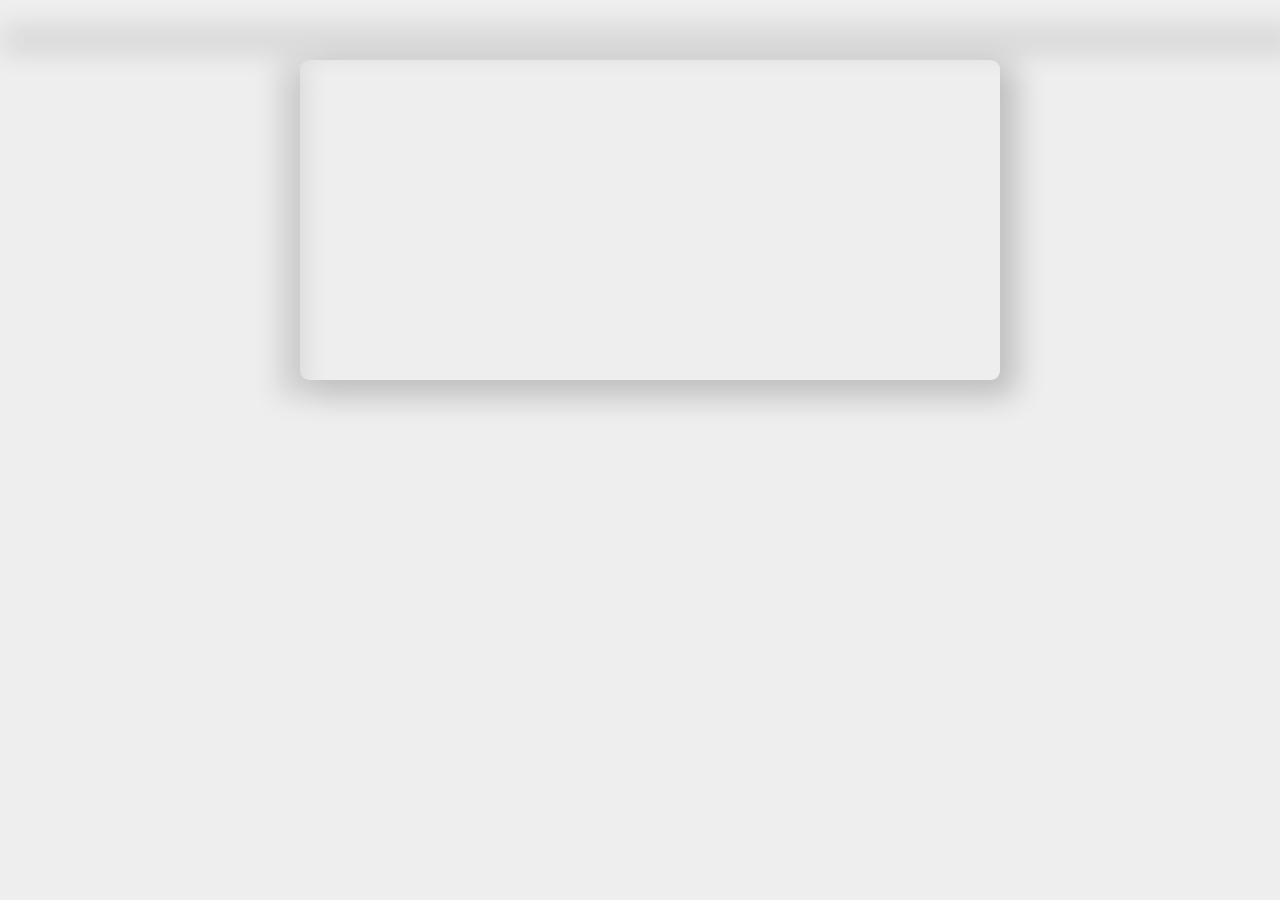
<file: index.html>
<!DOCTYPE html>
<html lang="es">
  <head>
    <meta charset="UTF-8" />
    <meta http-equiv="X-UA-Compatible" content="IE=edge" />
    <meta name="viewport" content="width=device-width, initial-scale=1.0" />
    <title>Genial.io</title>
    <link rel="stylesheet" href="./css/grafica.css" />
  </head>
  <body>
    <main>
      <div id="container-general"></div>
      <div class="container-others">
        <div id="container-pie"></div>
        <div id="container-estadisticas-generales">
        </div>
      </div>
    </main>
    <script src="https://code.highcharts.com/highcharts.js"></script>
    <script src="https://code.highcharts.com/modules/exporting.js"></script>
    <script src="https://code.highcharts.com/modules/export-data.js"></script>
    <script src="https://code.highcharts.com/modules/accessibility.js"></script>
    <script src="./js/genial-io.js"></script>
  </body>
</html>
</file>
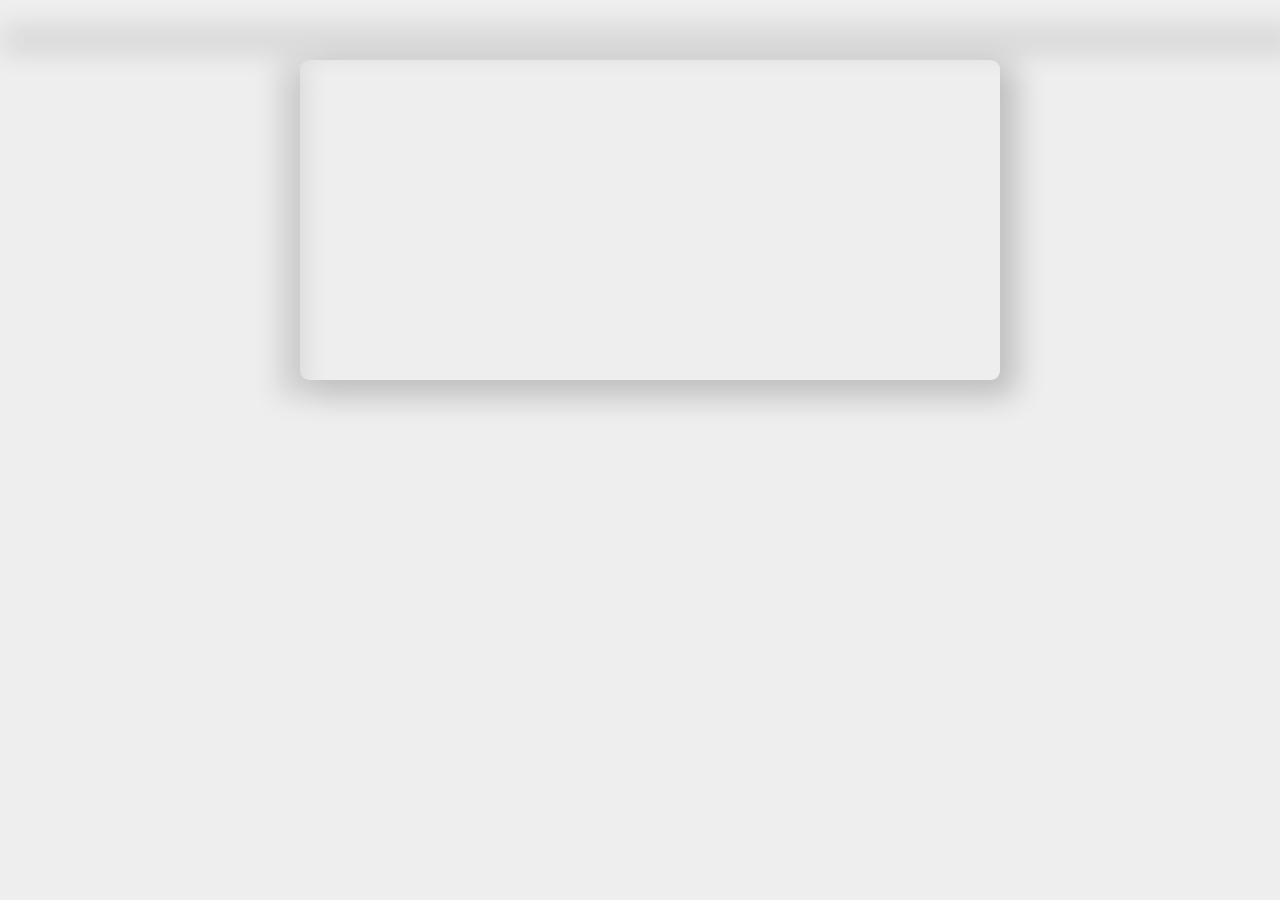
<file: genial-io.html>
<!DOCTYPE html>
<html lang="es">
  <head>
    <meta charset="UTF-8" />
    <meta http-equiv="X-UA-Compatible" content="IE=edge" />
    <meta name="viewport" content="width=device-width, initial-scale=1.0" />
    <title>Genial.io</title>
    <link rel="stylesheet" href="./css/grafica.css" />
  </head>
  <body>
    <main>
      <div id="container-general"></div>
      <div class="container-others">
        <div id="container-pie"></div>
        <div id="container-estadisticas-generales">
        </div>
      </div>
    </main>
    <script src="https://code.highcharts.com/highcharts.js"></script>
    <script src="https://code.highcharts.com/modules/exporting.js"></script>
    <script src="https://code.highcharts.com/modules/export-data.js"></script>
    <script src="https://code.highcharts.com/modules/accessibility.js"></script>
    <script src="./js/genial-io.js"></script>
  </body>
</html>
</file>
<file: css/grafica.css>
* {
    margin: 0;
    padding: 0;
}

body {
    background-color: #eee;
}

#container-general {
    max-width: 1300px;
    max-height: 70vh;

    margin: auto;
    margin-top: 30px;
    box-shadow: 10px 10px 30px 7px rgba(0, 0, 0, 0.2);
    border-radius: 9px;
}

#container-pie {
    max-width: 700px;
    margin: 10px;
    margin-top: 30px;
    box-shadow: 10px 10px 30px 7px rgba(0, 0, 0, 0.2);
    border-radius: 9px;
}

.container-others{
    display: flex;
    justify-content: center;
    flex-wrap: wrap;
    height: 40vh;
}

#container-estadisticas-generales{
    width: 100%;
    max-width: 700px;
    margin: 10px;
    margin-top: 30px;
    box-shadow: 10px 10px 30px 7px rgba(0, 0, 0, 0.2);
    border-radius: 9px;
}
</file>
